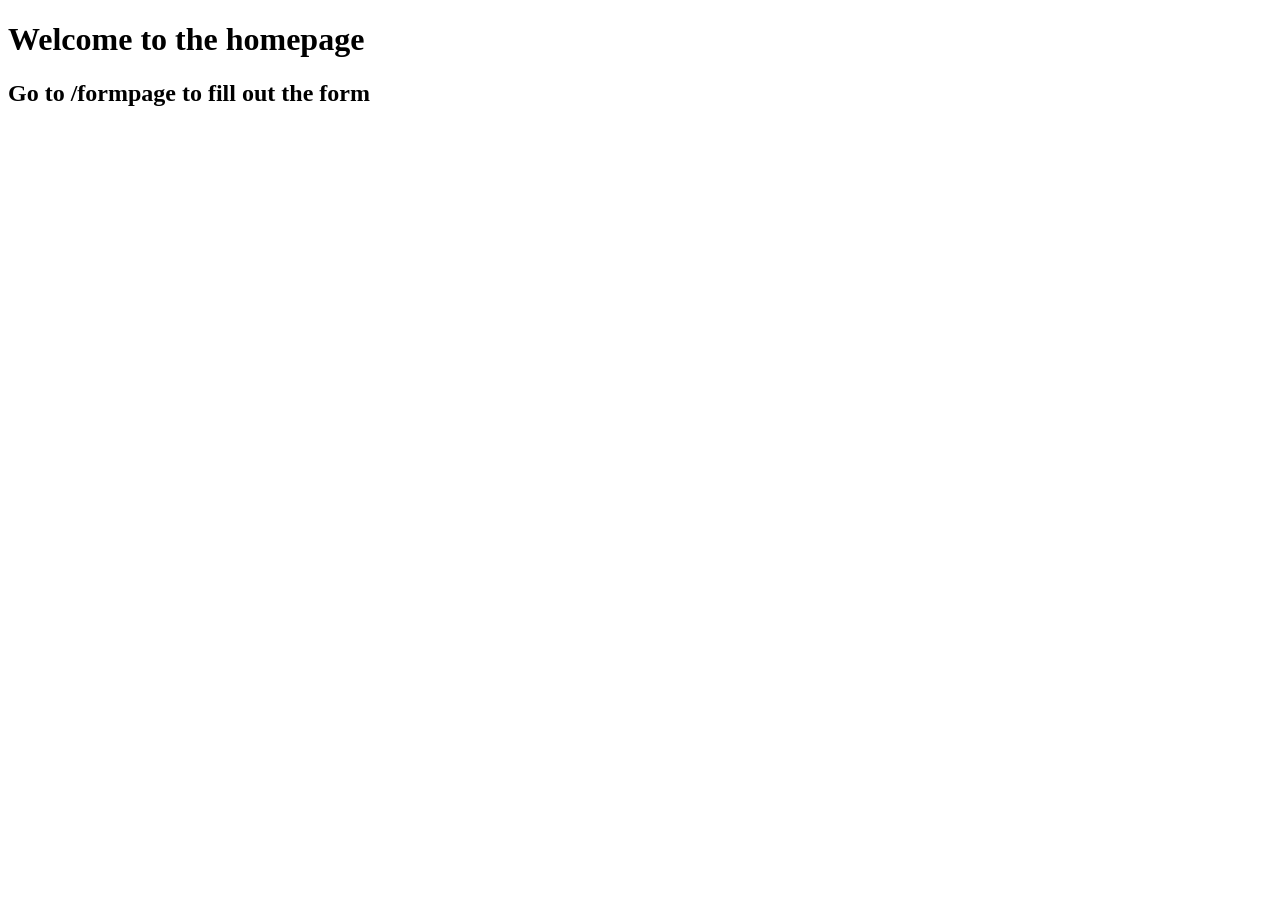
<file: formProject/templates/basicapp/index.html>
<!DOCTYPE html>
<html lang="en">
<head>
    <meta charset="UTF-8">
    <title>HOME</title>
</head>
<body>
<div class="container"></div>
<div class="jumbotron">
    <h1>Welcome to the homepage </h1>
    <h2>Go to /formpage to fill out the  form</h2>
</div>

</body>
</html>
</file>
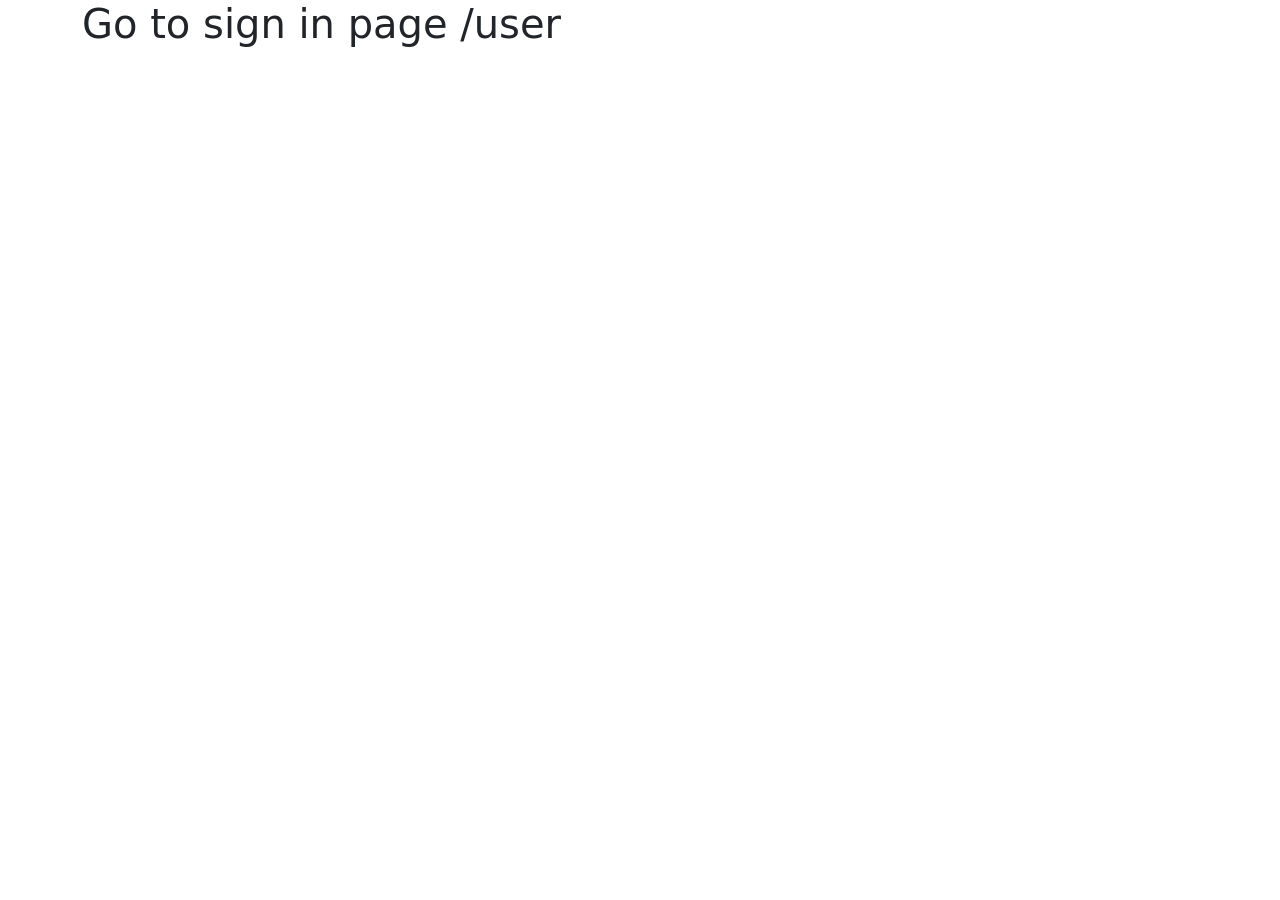
<file: loginmodel/templates/loginapp/index.html>
<!DOCTYPE html>
<html lang="en">
<head>
    <meta charset="UTF-8">
    <title>Title</title>
    <link href="https://cdn.jsdelivr.net/npm/bootstrap@5.1.3/dist/css/bootstrap.min.css" rel="stylesheet" integrity="sha384-1BmE4kWBq78iYhFldvKuhfTAU6auU8tT94WrHftjDbrCEXSU1oBoqyl2QvZ6jIW3" crossorigin="anonymous">
</head>
<body>
<div class="container">
    <h1>Go to sign in  page /user </h1>
</div>

</body>
</html>
</file>
